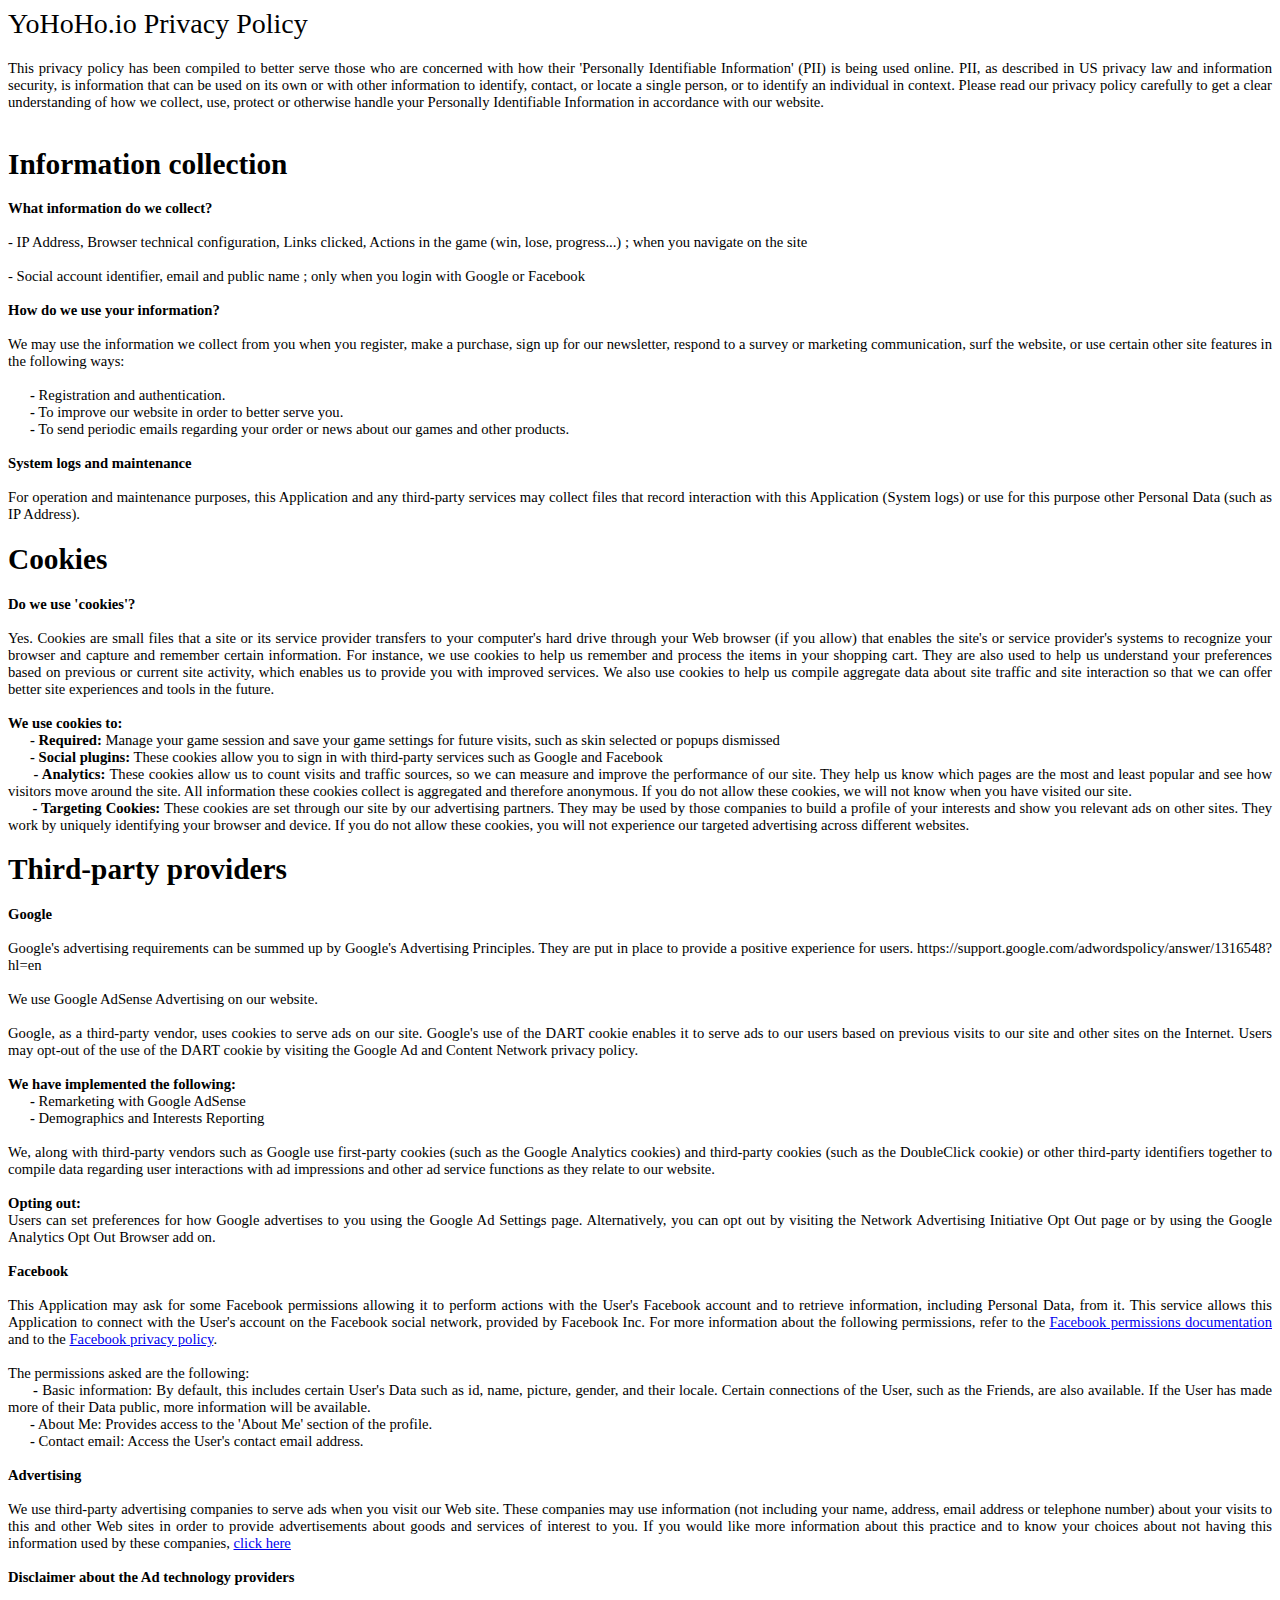
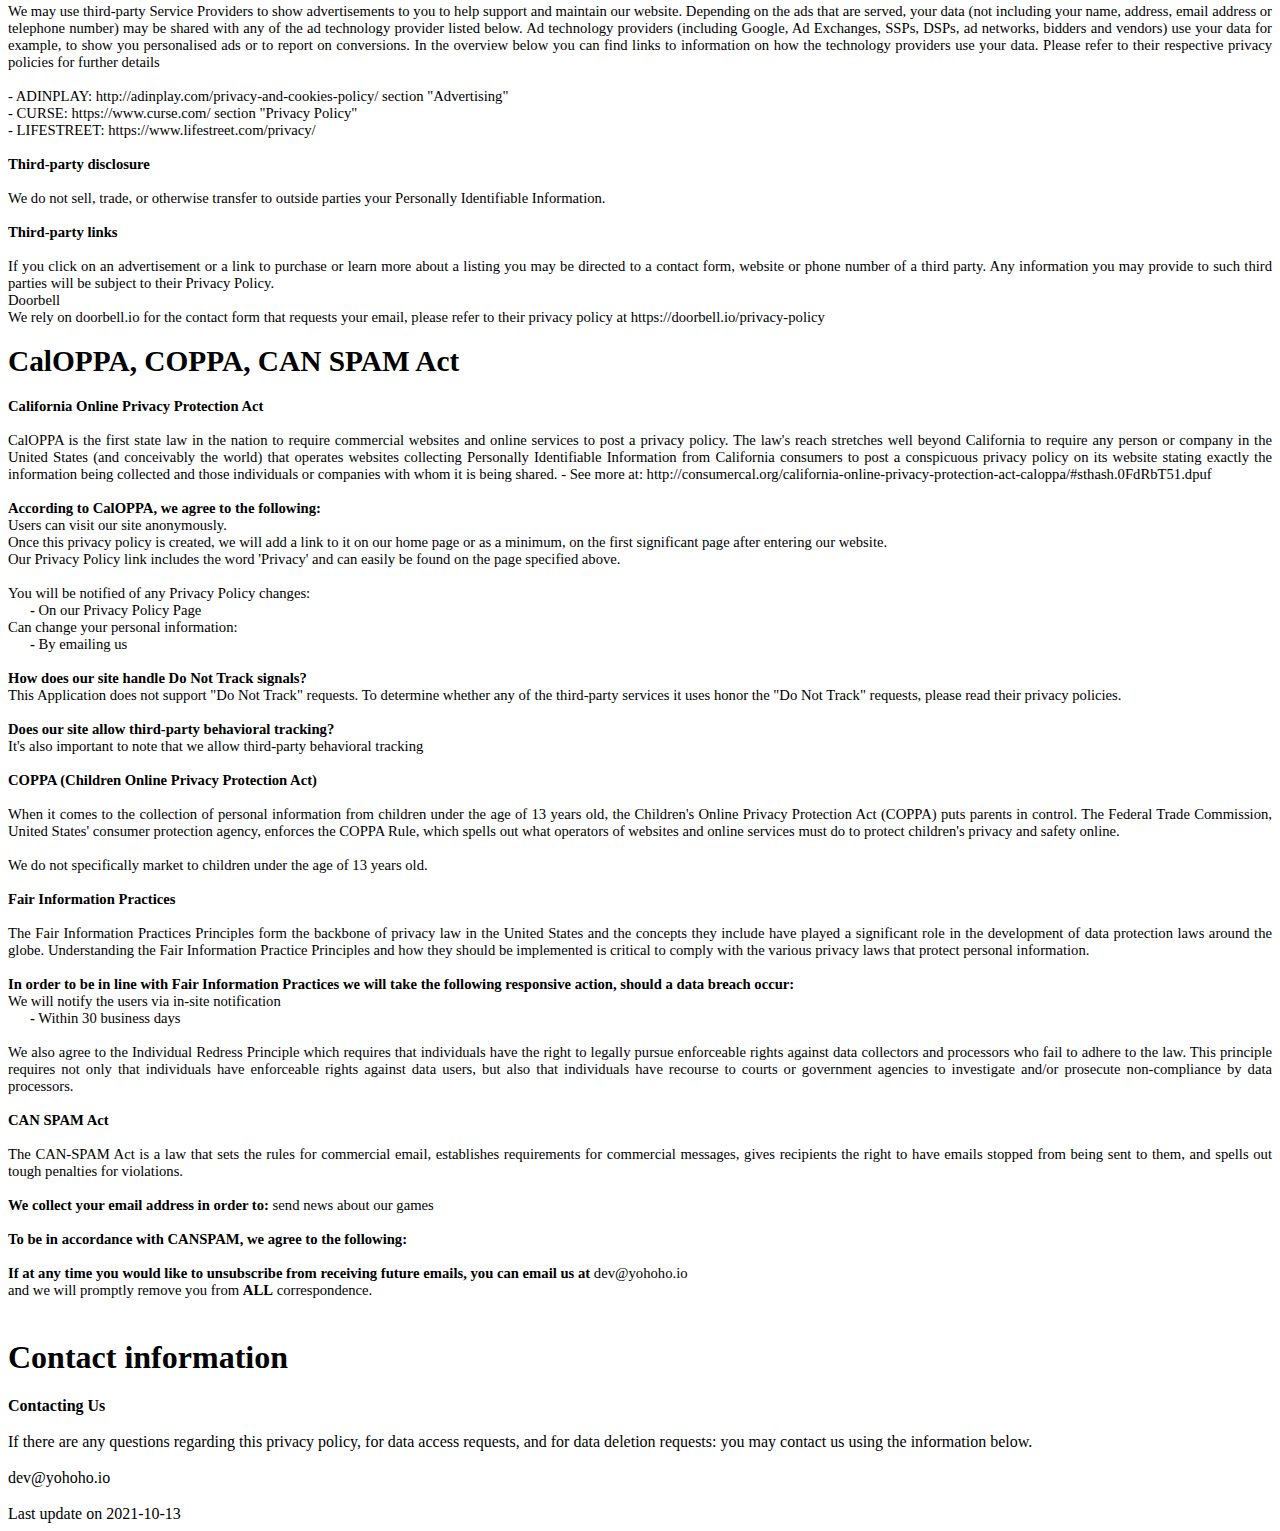
<file: projects/yo-ho-ho.io/privacypolicy.html>
<html>

<head>
    <link rel="canonical" href="https://yohoho.io/privacypolicy.html" />
    <meta http-equiv="Content-Type" content="text/html; charset=utf-8">
    <style>
        #ppBody {
            font-size: 11pt;
            width: 100%;
            margin: 0 auto;
            text-align: justify;
        }

        #ppHeader {
            font-family: verdana;
            font-size: 21pt;
            width: 100%;
            margin: 0 auto;
        }

        .ppConsistencies {
            display: none;
        }

    </style>
</head>

<body>
    <div id="ppHeader">YoHoHo.io Privacy Policy</div>
    <div id="ppBody">
        <div class="ppConsistencies">
            <div class="col-2">
                <div class="quick-links text-center">Information Collection</div>
            </div>
            <div class="col-2">
                <div class="quick-links text-center">Information Usage</div>
            </div>
            <div class="col-2">
                <div class="quick-links text-center">Information Protection</div>
            </div>
            <div class="col-2">
                <div class="quick-links text-center">Cookie Usage</div>
            </div>
            <div class="col-2">
                <div class="quick-links text-center">3rd Party Disclosure</div>
            </div>
            <div class="col-2">
                <div class="quick-links text-center">3rd Party Links</div>
            </div>
            <div class="col-2"></div>
        </div>
        <div style="clear:both;height:10px;"></div>
        <div class="ppConsistencies">
            <div class="col-2">
                <div class="col-12 quick-links2 gen-text-center">Google AdSense</div>
            </div>
            <div class="col-2">
                <div class="col-12 quick-links2 gen-text-center"> Fair Information Practices
                    <div class="col-8 gen-text-left gen-xs-text-center" style="font-size:12px;position:relative;left:20px;">Fair information<br> Practices</div>
                </div>
            </div>
            <div class="col-2">
                <div class="col-12 quick-links2 gen-text-center coppa-pad"> COPPA </div>
            </div>
            <div class="col-2">
                <div class="col-12 quick-links2 quick4 gen-text-center caloppa-pad"> CalOPPA </div>
            </div>
            <div class="col-2">
                <div class="quick-links2 gen-text-center">Our Contact Information<br></div>
            </div>
        </div>
        <div style="clear:both;height:10px;"></div>
        <div class="innerText">This privacy policy has been compiled to better serve those who are concerned with how their 'Personally Identifiable Information' (PII) is being used online. PII, as described in US privacy law and information security, is information that can be used on its own or with other information to identify, contact, or locate a single person, or to identify an individual in context. Please read our privacy policy carefully to get a clear understanding of how we collect, use, protect or otherwise handle your Personally Identifiable Information in accordance with our website.<br></div><span id="infoCo"></span><br>

        <h1>Information collection</h1>
        <div class="grayText"><strong>What information do we collect?</strong></div><br>
        <div class="innerText">- IP Address, Browser technical configuration, Links clicked, Actions in the game (win, lose, progress...) ; when you navigate on the site</div><br>
        <div class="innerText">- Social account identifier, email and public name ; only when you login with Google or Facebook</div><br>
        <div class="grayText"><strong>How do we use your information? </strong></div><br>
        <div class="innerText"> We may use the information we collect from you when you register, make a purchase, sign up for our newsletter, respond to a survey or marketing communication, surf the website, or use certain other site features in the following ways:<br><br></div>
        <div class="innerText">&nbsp;&nbsp;&nbsp;&nbsp;&nbsp; <strong>-</strong> Registration and authentication.</div>
        <div class="innerText">&nbsp;&nbsp;&nbsp;&nbsp;&nbsp; <strong>-</strong> To improve our website in order to better serve you.</div>
        <div class="innerText">&nbsp;&nbsp;&nbsp;&nbsp;&nbsp; <strong>-</strong> To send periodic emails regarding your order or news about our games and other products.</div><br>
        <div class="blueText"><strong>System logs and maintenance</strong></div><br>
        <div class="innerText">For operation and maintenance purposes, this Application and any third-party services may collect files that record interaction with this Application (System logs) or use for this purpose other Personal Data (such as IP Address).</div>

        <h1 id="cookies">Cookies</h1>
        <div class="grayText"><strong>Do we use 'cookies'?</strong></div><br>
        <div class="innerText">Yes. Cookies are small files that a site or its service provider transfers to your computer's hard drive through your Web browser (if you allow) that enables the site's or service provider's systems to recognize your browser and capture and remember certain information. For instance, we use cookies to help us remember and process the items in your shopping cart. They are also used to help us understand your preferences based on previous or current site activity, which enables us to provide you with improved services. We also use cookies to help us compile aggregate data about site traffic and site interaction so that we can offer better site experiences and tools in the future.</div>
        <div class="innerText"><br><strong>We use cookies to:</strong></div>
        <div class="innerText">&nbsp;&nbsp;&nbsp;&nbsp;&nbsp; <strong>- Required:</strong> Manage your game session and save your game settings for future visits, such as skin selected or popups dismissed</div>
        <div class="innerText">&nbsp;&nbsp;&nbsp;&nbsp;&nbsp; <strong>- Social plugins:</strong> These cookies allow you to sign in with third-party services such as Google and Facebook</div>
        <div class="innerText">&nbsp;&nbsp;&nbsp;&nbsp;&nbsp; <strong>- Analytics:</strong> These cookies allow us to count visits and traffic sources, so we can measure and improve the performance of our site. They help us know which pages are the most and least popular and see how visitors move around the site. All information these cookies collect is aggregated and therefore anonymous. If you do not allow these cookies, we will not know when you have visited our site.</div>
        <div class="innerText">&nbsp;&nbsp;&nbsp;&nbsp;&nbsp; <strong>- Targeting Cookies:</strong> These cookies are set through our site by our advertising partners. They may be used by those companies to build a profile of your interests and show you relevant ads on other sites. They work by uniquely identifying your browser and device. If you do not allow these cookies, you will not experience our targeted advertising across different websites.</div>


        <h1>Third-party providers</h1>
        <div class="blueText"><strong>Google</strong></div><br>
        <div class="innerText">Google's advertising requirements can be summed up by Google's Advertising Principles. They are put in place to provide a positive experience for users. https://support.google.com/adwordspolicy/answer/1316548?hl=en <br><br></div>
        <div class="innerText">We use Google AdSense Advertising on our website.</div>
        <div class="innerText"><br>Google, as a third-party vendor, uses cookies to serve ads on our site. Google's use of the DART cookie enables it to serve ads to our users based on previous visits to our site and other sites on the Internet. Users may opt-out of the use of the DART cookie by visiting the Google Ad and Content Network privacy policy.<br></div>
        <div class="innerText"><br><strong>We have implemented the following:</strong></div>
        <div class="innerText">&nbsp;&nbsp;&nbsp;&nbsp;&nbsp; <strong>-</strong> Remarketing with Google AdSense</div>
        <div class="innerText">&nbsp;&nbsp;&nbsp;&nbsp;&nbsp; <strong>-</strong> Demographics and Interests Reporting</div><br>
        <div class="innerText">We, along with third-party vendors such as Google use first-party cookies (such as the Google Analytics cookies) and third-party cookies (such as the DoubleClick cookie) or other third-party identifiers together to compile data regarding user interactions with ad impressions and other ad service functions as they relate to our website. </div>
        <div class="innerText"><br><strong>Opting out:</strong><br>Users can set preferences for how Google advertises to you using the Google Ad Settings page. Alternatively, you can opt out by visiting the Network Advertising Initiative Opt Out page or by using the Google Analytics Opt Out Browser add on.</div><span id="calOppa"></span><br>

        <div class="blueText"><strong>Facebook</strong></div><br>
        <div class="innerText">This Application may ask for some Facebook permissions allowing it to perform actions with the User's Facebook account and to retrieve information, including Personal Data, from it. This service allows this Application to connect with the User's account on the Facebook social network, provided by Facebook Inc. For more information about the following permissions, refer to the <a href="https://developers.facebook.com/docs/authentication/permissions/">Facebook permissions documentation</a> and to the <a href="https://www.facebook.com/about/privacy/">Facebook privacy policy</a>.<br><br></div>
        <div class="innerText">The permissions asked are the following:</div>
        <div class="innerText">&nbsp;&nbsp;&nbsp;&nbsp;&nbsp; <strong>-</strong> Basic information: By default, this includes certain User's Data such as id, name, picture, gender, and their locale. Certain connections of the User, such as the Friends, are also available. If the User has made more of their Data public, more information will be available.</div>
        <div class="innerText">&nbsp;&nbsp;&nbsp;&nbsp;&nbsp; <strong>-</strong> About Me: Provides access to the 'About Me' section of the profile.</div>
        <div class="innerText">&nbsp;&nbsp;&nbsp;&nbsp;&nbsp; <strong>-</strong> Contact email: Access the User's contact email address.</div><br>
        <div class="blueText"><strong>Advertising</strong></div><br>
        <div class="innerText">We use third-party advertising companies to serve ads when you visit our Web site. These companies may use information (not including your name, address, email address or telephone number) about your visits to this and other Web sites in order to provide advertisements about goods and services of interest to you. If you would like more information about this practice and to know your choices about not having this information used by these companies, <a href="http://www.networkadvertising.org/managing/opt_out.asp" target="_blank">click here</a><br><br></div>
        <div class="blueText"><strong>Disclaimer about the Ad technology providers</strong></div><br>
        <div class="innerText">We may use third-party Service Providers to show advertisements to you to help support and maintain our website. Depending on the ads that are served, your data (not including your name, address, email address or telephone number) may be shared with any of the ad technology provider listed below. Ad technology providers (including Google, Ad Exchanges, SSPs, DSPs, ad networks, bidders and vendors) use your data for example, to show you personalised ads or to report on conversions. In the overview below you can find links to information on how the technology providers use your data. Please refer to their respective privacy policies for further details</div><br>
        <div class="innerText">- ADINPLAY: http://adinplay.com/privacy-and-cookies-policy/ section "Advertising"</div>
        <div class="innerText">- CURSE: https://www.curse.com/ section "Privacy Policy"</div>
        <div class="innerText">- LIFESTREET: https://www.lifestreet.com/privacy/</div><br>
        <div class="grayText"><strong>Third-party disclosure</strong></div><br>
        <div class="innerText">We do not sell, trade, or otherwise transfer to outside parties your Personally Identifiable Information.</div><span id="trLi"></span><br>
        <div class="grayText"><strong>Third-party links</strong></div><br>
        <div class="innerText">If you click on an advertisement or a link to purchase or learn more about a listing you may be directed to a contact form, website or phone number of a third party. Any information you may provide to such third parties will be subject to their Privacy Policy.</div><span id="gooAd"></span>
        <div class="grayText">Doorbell</div>
        <div class="innerText">We rely on doorbell.io for the contact form that requests your email, please refer to their privacy policy at https://doorbell.io/privacy-policy</div>

        <h1>CalOPPA, COPPA, CAN SPAM Act</h1>
        <div class="blueText"><strong>California Online Privacy Protection Act</strong></div><br>
        <div class="innerText">CalOPPA is the first state law in the nation to require commercial websites and online services to post a privacy policy. The law's reach stretches well beyond California to require any person or company in the United States (and conceivably the world) that operates websites collecting Personally Identifiable Information from California consumers to post a conspicuous privacy policy on its website stating exactly the information being collected and those individuals or companies with whom it is being shared. - See more at: http://consumercal.org/california-online-privacy-protection-act-caloppa/#sthash.0FdRbT51.dpuf<br></div>
        <div class="innerText"><br><strong>According to CalOPPA, we agree to the following:</strong><br></div>
        <div class="innerText">Users can visit our site anonymously.</div>
        <div class="innerText">Once this privacy policy is created, we will add a link to it on our home page or as a minimum, on the first significant page after entering our website.<br></div>
        <div class="innerText">Our Privacy Policy link includes the word 'Privacy' and can easily be found on the page specified above.</div>
        <div class="innerText"><br>You will be notified of any Privacy Policy changes:</div>
        <div class="innerText">&nbsp;&nbsp;&nbsp;&nbsp;&nbsp; <strong>-</strong> On our Privacy Policy Page<br></div>
        <div class="innerText">Can change your personal information:</div>
        <div class="innerText">&nbsp;&nbsp;&nbsp;&nbsp;&nbsp; <strong>-</strong> By emailing us</div>
        <div class="innerText"><br><strong>How does our site handle Do Not Track signals?</strong><br></div>
        <div class="innerText">This Application does not support "Do Not Track" requests. To determine whether any of the third-party services it uses honor the "Do Not Track" requests, please read their privacy policies.</div>
        <div class="innerText"><br><strong>Does our site allow third-party behavioral tracking?</strong><br></div>
        <div class="innerText">It's also important to note that we allow third-party behavioral tracking</div><span id="coppAct"></span><br>
        <div class="blueText"><strong>COPPA (Children Online Privacy Protection Act)</strong></div><br>
        <div class="innerText">When it comes to the collection of personal information from children under the age of 13 years old, the Children's Online Privacy Protection Act (COPPA) puts parents in control. The Federal Trade Commission, United States' consumer protection agency, enforces the COPPA Rule, which spells out what operators of websites and online services must do to protect children's privacy and safety online.<br><br></div>
        <div class="innerText">We do not specifically market to children under the age of 13 years old.</div>
        <span id="ftcFip"></span><br>
        <div class="blueText"><strong>Fair Information Practices</strong></div><br>
        <div class="innerText">The Fair Information Practices Principles form the backbone of privacy law in the United States and the concepts they include have played a significant role in the development of data protection laws around the globe. Understanding the Fair Information Practice Principles and how they should be implemented is critical to comply with the various privacy laws that protect personal information.<br><br></div>
        <div class="innerText"><strong>In order to be in line with Fair Information Practices we will take the following responsive action, should a data breach occur:</strong></div>
        <div class="innerText">We will notify the users via in-site notification</div>
        <div class="innerText">&nbsp;&nbsp;&nbsp;&nbsp;&nbsp; <strong>-</strong> Within 30 business days</div>
        <div class="innerText"><br>We also agree to the Individual Redress Principle which requires that individuals have the right to legally pursue enforceable rights against data collectors and processors who fail to adhere to the law. This principle requires not only that individuals have enforceable rights against data users, but also that individuals have recourse to courts or government agencies to investigate and/or prosecute non-compliance by data processors.</div><span id="canSpam"></span><br>
        <div class="blueText"><strong>CAN SPAM Act</strong></div><br>
        <div class="innerText">The CAN-SPAM Act is a law that sets the rules for commercial email, establishes requirements for commercial messages, gives recipients the right to have emails stopped from being sent to them, and spells out tough penalties for violations.<br><br></div>
        <div class="innerText"><strong>We collect your email address in order to:</strong> send news about our games</div>
        <div class="innerText"><br><strong>To be in accordance with CANSPAM, we agree to the following:</strong></div>
        <div class="innerText"><strong><br>If at any time you would like to unsubscribe from receiving future emails, you can email us at</strong> dev@yohoho.io</div> and we will promptly remove you from <strong>ALL</strong> correspondence.
    </div><br><span id="ourCon"></span>

    <h1>Contact information</h1>
    <div class="blueText"><strong>Contacting Us</strong></div><br>
    <div class="innerText">If there are any questions regarding this privacy policy, for data access requests, and for data deletion requests: you may contact us using the information below.<br><br></div>
    <div class="innerText">dev@yohoho.io</div>
    <div class="innerText"><br>Last update on 2021-10-13</div>
</body>

</html>
</file>
